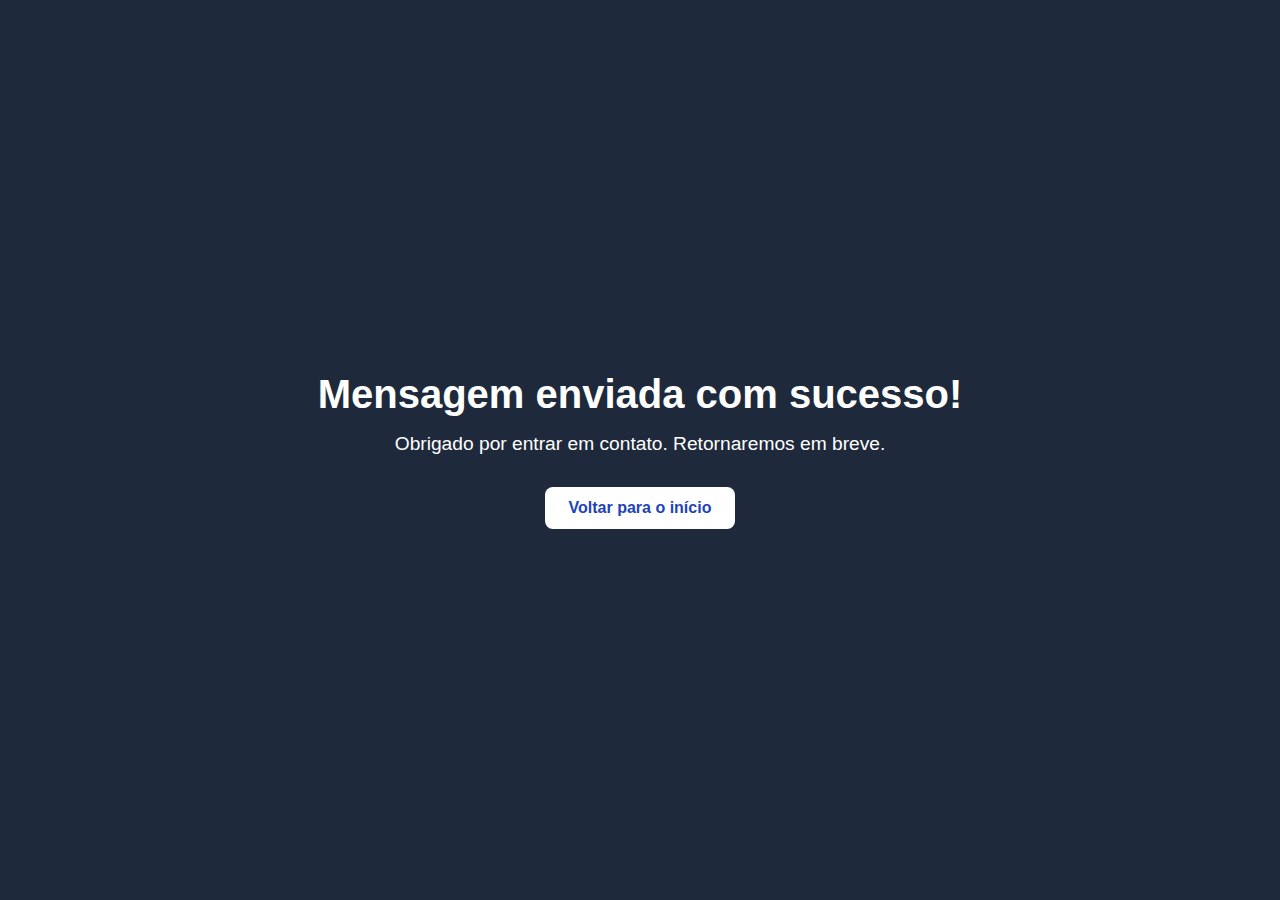
<file: obrigado.html>
<!DOCTYPE html>
<html lang="pt-BR">
<head>
  <meta charset="UTF-8" />
  <meta name="viewport" content="width=device-width, initial-scale=1.0" />
  <title>Obrigado!</title>
  <style>
    * {
      margin: 0;
      padding: 0;
      box-sizing: border-box;
    }

    body {
      font-family: Arial, sans-serif;
      background-color: #1e293b;
      color: #fff;
      display: flex;
      flex-direction: column;
      justify-content: center;
      align-items: center;
      height: 100vh;
      text-align: center;
      padding: 20px;
    }

    h1 {
      font-size: 2.5rem;
      margin-bottom: 1rem;
    }

    p {
      font-size: 1.2rem;
      margin-bottom: 2rem;
    }

    a {
      display: inline-block;
      padding: 12px 24px;
      background-color: #fff;
      color: #1d44b8;
      text-decoration: none;
      font-weight: bold;
      border-radius: 8px;
      transition: background-color 0.3s ease, color 0.3s ease;
    }

    a:hover {
      background-color: #839deb;
      color: #fff;
    }
  </style>
</head>
<body>
  <h1>Mensagem enviada com sucesso!</h1>
  <p>Obrigado por entrar em contato. Retornaremos em breve.</p>
  <a href="index.html">Voltar para o início</a>
</body>
</html>
</file>
